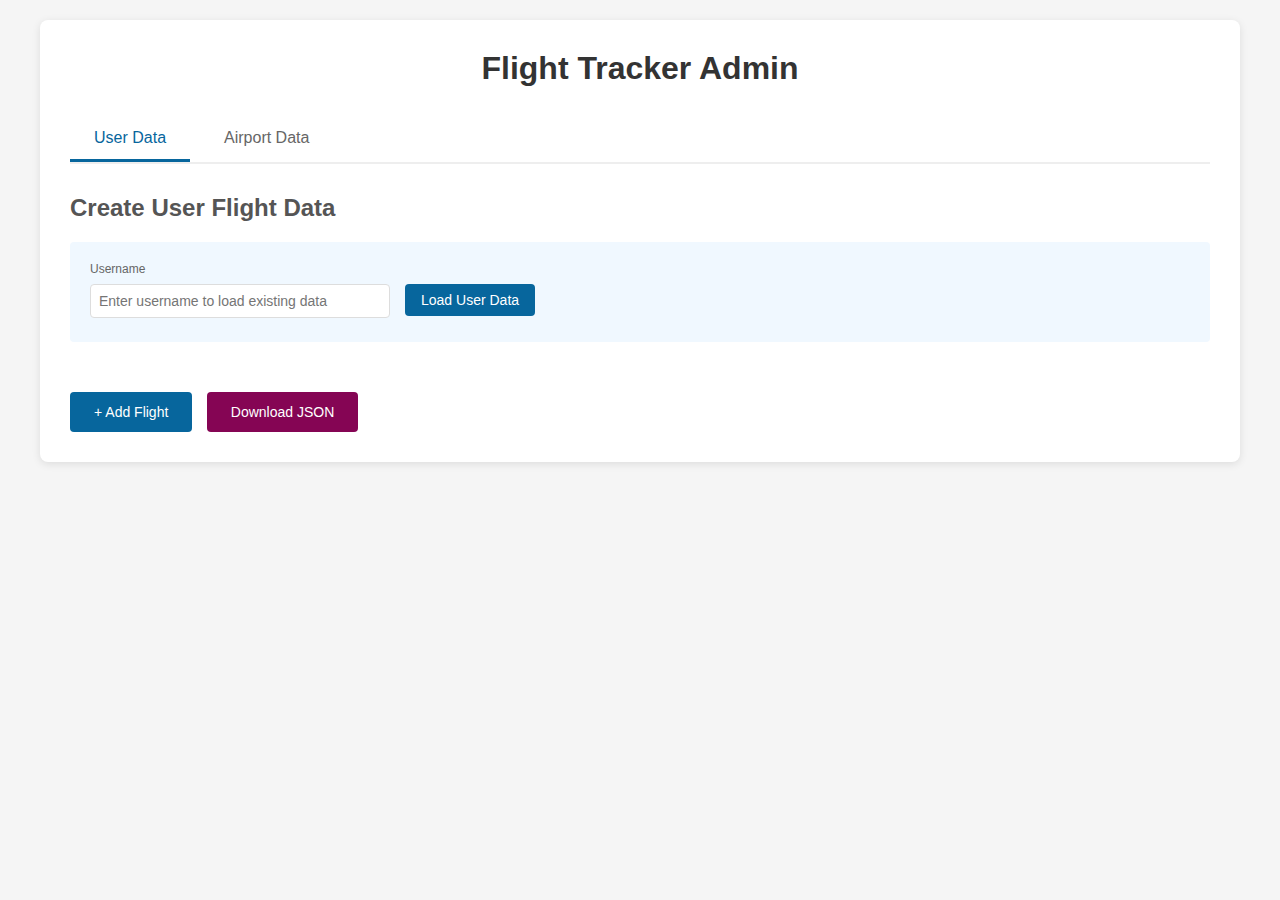
<file: src/admin/index.html>
<!DOCTYPE html>
<html lang="en">
<head>
    <meta charset="UTF-8">
    <meta name="viewport" content="width=device-width, initial-scale=1.0">
    <title>Flight Tracker Admin</title>
    <link rel="stylesheet" href="styles.css">
</head>
<body>
    <div class="container">
        <h1>Flight Tracker Admin</h1>
        
        <div class="tabs">
            <button class="tab-button active" onclick="showTab('flight-maker')">User Data</button>
            <button class="tab-button" onclick="showTab('airport-adder')">Airport Data</button>
        </div>

        <!-- Flight Maker Tab -->
        <div id="flight-maker" class="tab-content active">
            <h2>Create User Flight Data</h2>
            
            <div class="user-section">
                <div class="form-group">
                    <label>Username</label>
                    <input type="text" id="username" placeholder="Enter username to load existing data">
                </div>
                <div class="form-group">
                    <label>&nbsp;</label>
                    <button class="btn btn-add" onclick="loadUserData()">Load User Data</button>
                </div>
                <div id="load-status" class="load-status"></div>
            </div>
            
            <div id="flights-container"></div>
            
            <button class="btn btn-add" onclick="addFlight()">+ Add Flight</button>
            <button class="btn btn-download" onclick="downloadJSON()">Download JSON</button>
        </div>

        <!-- Airport Adder Tab -->
        <div id="airport-adder" class="tab-content">
            <h2>Manage Airports</h2>
            
            <div class="airport-section">
                <button class="btn btn-add" onclick="loadAirportData()">Load Airport Data</button>
                <div id="airport-load-status" class="load-status"></div>
            </div>

            <div class="airport-list-section">
                <h3>Existing Airports (<span id="airport-count">0</span>)</h3>
                <div id="airports-list" class="airports-grid"></div>
            </div>

            <div class="add-airport-section">
                <h3>Add New Airport</h3>
                <div class="add-airport-form">
                    <div class="form-group">
                        <label>IATA Code</label>
                        <input type="text" id="new-airport-code" placeholder="e.g. BLR" maxlength="3" style="text-transform: uppercase;">
                    </div>
                    <div class="form-group">
                        <label>&nbsp;</label>
                        <button class="btn btn-add" onclick="addNewAirport()">Add Airport</button>
                    </div>
                    <div id="add-airport-status" class="load-status"></div>
                </div>
            </div>

            <button class="btn btn-download" onclick="downloadAirportJSON()">Download airports.json</button>
        </div>
    </div>

    <script src="scripts/main.js"></script>
</body>
</html>
</file>
<file: src/admin/styles.css>
* {
    margin: 0;
    padding: 0;
    box-sizing: border-box;
}

body {
    font-family: -apple-system, BlinkMacSystemFont, 'Segoe UI', Roboto, Oxygen, Ubuntu, Cantarell, sans-serif;
    background-color: #f5f5f5;
    padding: 20px;
}

.container {
    max-width: 1200px;
    margin: 0 auto;
    background: white;
    padding: 30px;
    border-radius: 8px;
    box-shadow: 0 2px 8px rgba(0,0,0,0.1);
}

h1 {
    color: #333;
    margin-bottom: 30px;
    text-align: center;
}

h2 {
    color: #555;
    margin-bottom: 20px;
}

/* User Section */
.user-section {
    display: grid;
    grid-template-columns: 300px auto 1fr;
    gap: 15px;
    align-items: start;
    margin-bottom: 30px;
    padding: 20px;
    background: #f0f8ff;
    border-radius: 4px;
}

.user-section .form-group {
    margin-bottom: 0;
    display: flex;
    flex-direction: column;
}

.user-section .form-group label {
    font-size: 12px;
    color: #666;
    margin-bottom: 5px;
    font-weight: 500;
    min-height: 17px;
}

.user-section .btn {
    margin-top: 0;
    padding: 8px 16px;
    white-space: nowrap;
}

.load-status {
    padding: 8px 16px;
    border-radius: 4px;
    font-size: 14px;
    font-weight: 500;
    margin-top: 22px;
    min-height: 38px;
    display: flex;
    align-items: center;
}

.load-status.success {
    background-color: #d4edda;
    color: #155724;
}

.load-status.error {
    background-color: #f8d7da;
    color: #721c24;
}

/* Tabs */
.tabs {
    display: flex;
    gap: 10px;
    margin-bottom: 30px;
    border-bottom: 2px solid #eee;
}

.tab-button {
    padding: 12px 24px;
    background: none;
    border: none;
    border-bottom: 3px solid transparent;
    cursor: pointer;
    font-size: 16px;
    color: #666;
    transition: all 0.3s;
}

.tab-button:hover {
    color: #07669D;
}

.tab-button.active {
    color: #07669D;
    border-bottom-color: #07669D;
}

.tab-content {
    display: none;
}

.tab-content.active {
    display: block;
}

/* Flight Row */
.flight-row {
    display: grid;
    grid-template-columns: 150px 150px 150px 150px 80px;
    gap: 15px;
    margin-bottom: 15px;
    padding: 15px;
    background: #f9f9f9;
    border-radius: 4px;
    align-items: end;
    transition: all 0.3s;
}

.flight-row.row-error {
    background: #ffe6e6;
    border: 2px solid #dc3545;
    box-shadow: 0 0 8px rgba(220, 53, 69, 0.3);
}

.form-group {
    display: flex;
    flex-direction: column;
}

.form-group label {
    font-size: 12px;
    color: #666;
    margin-bottom: 5px;
    font-weight: 500;
}

.form-group input,
.form-group select {
    padding: 8px;
    border: 1px solid #ddd;
    border-radius: 4px;
    font-size: 14px;
}

.form-group input:focus,
.form-group select:focus {
    outline: none;
    border-color: #07669D;
}

/* Buttons */
.btn {
    padding: 12px 24px;
    border: none;
    border-radius: 4px;
    cursor: pointer;
    font-size: 14px;
    font-weight: 500;
    margin-right: 10px;
    margin-top: 20px;
    transition: all 0.3s;
}

.btn-add {
    background-color: #07669D;
    color: white;
}

.btn-add:hover {
    background-color: #055580;
}

.btn-download {
    background-color: #850554;
    color: white;
}

.btn-download:hover {
    background-color: #660442;
}

.btn-remove {
    background-color: #dc3545;
    color: white;
    padding: 8px 12px;
    font-size: 12px;
}

.btn-remove:hover {
    background-color: #c82333;
}

#flights-container {
    margin-bottom: 20px;
}

/* Airport Section */
.airport-section {
    display: flex;
    gap: 15px;
    align-items: center;
    margin-bottom: 30px;
    padding: 20px;
    background: #f0f8ff;
    border-radius: 4px;
}

.airport-list-section {
    margin-bottom: 30px;
}

.airport-list-section h3 {
    color: #555;
    margin-bottom: 15px;
}

.airports-grid {
    display: grid;
    grid-template-columns: repeat(auto-fill, minmax(300px, 1fr));
    gap: 10px;
    max-height: 400px;
    overflow-y: auto;
    padding: 15px;
    background: #f9f9f9;
    border-radius: 4px;
    border: 1px solid #ddd;
}

.airport-item {
    padding: 10px 15px;
    background: white;
    border-radius: 4px;
    border: 1px solid #ddd;
    font-size: 14px;
}

.airport-item strong {
    color: #07669D;
    font-weight: 600;
}

.add-airport-section {
    margin-bottom: 30px;
}

.add-airport-section h3 {
    color: #555;
    margin-bottom: 15px;
}

.add-airport-form {
    display: grid;
    grid-template-columns: 200px auto 1fr;
    gap: 15px;
    align-items: start;
    padding: 20px;
    background: #fff9e6;
    border-radius: 4px;
}

.add-airport-form .form-group {
    margin-bottom: 0;
    display: flex;
    flex-direction: column;
}

.add-airport-form .form-group label {
    font-size: 12px;
    color: #666;
    margin-bottom: 5px;
    font-weight: 500;
    min-height: 17px;
}

.add-airport-form .btn {
    margin-top: 0;
    padding: 8px 16px;
    white-space: nowrap;
}

.add-airport-form .load-status {
    margin-top: 22px;
}
</file>
